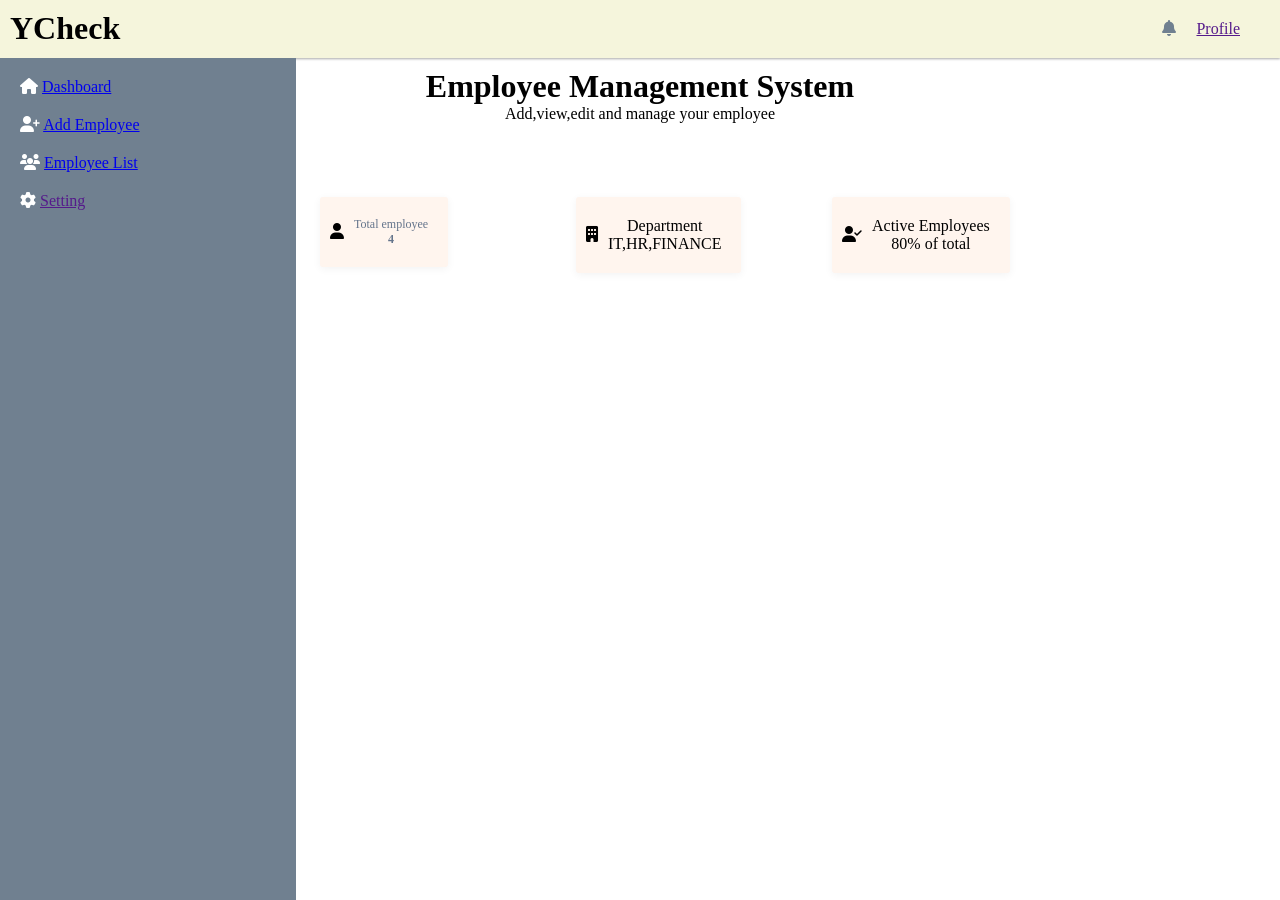
<file: index.html>
<!DOCTYPE html>
<html lang="en">
<head>
    <meta charset="UTF-8">
    <meta name="viewport" content="width=device-width, initial-scale=1.0">
    <title>Employee management System</title>
    <link rel="stylesheet" href="style.css">
    <link rel="preconnect" href="https://fonts.googleapis.com">
<link rel="preconnect" href="https://fonts.gstatic.com" crossorigin>
<link href="https://fonts.googleapis.com/css2?family=Nunito:ital@0;1&display=swap" rel="stylesheet">
<link rel="stylesheet" href="https://cdnjs.cloudflare.com/ajax/libs/font-awesome/6.5.2/css/all.min.css">
</head>
<body>
    <div class="nav">
        <h1>YCheck</h1>
        <div class="bar">
        <p class="bell">
            <i class="fa-solid fa-bell" href=""></i>
        </p>
            <a href="">Profile</a>
        </p>
       </div>
       </div>
       <div class ="side-nav">
        <p class="side-pro">
            <i class="fa-solid fa-house"></i>
            <a href="index.html">Dashboard</a>
        </p>
        <p class="side-pro">
            <i class="fa-solid fa-user-plus"></i>
            <a href="Add emp.html">Add Employee</a>
        </p>
        <p class="side-pro">
              <i class="fa-solid fa-users"></i>
            <a href="emplist.html">Employee List</a>
        </p>
        <p class="side-pro">
             <i class="fa-solid fa-gear"></i>
            <a href="">Setting</a>
        </p>
        </div>
<div class="dash">
   
        <h1> Employee Management System </h1>
        <p>Add,view,edit and manage your employee</p> </div>

    <div class="ecard"> 
       <a class="ic">  
        <i class="fa-solid fa-user"></i>  
     </a>
     
    <div class="info">
       
        <p>Total employee</p>
        <h3>   <p id="total-employee">4</p></h3>
        
    </div> </div>
    <div class="ecard2"> 
       <a class="ic">  
         <i class="fa-solid fa-building"></i>
     </a>
    
    <div class="info2">
        <p>Department</p>
        
        <span> IT,HR,FINANCE</span> 
    </div></div>
    <div class="ecard3"> 
       <a class="ic">  
         <i class="fa-solid fa-user-check"></i>
     </a>
    
     
    <div class="info3">
        <p>Active Employees</p>
        
        <span>80% of total</span>
    </div> </div>
    
     
    

       

    </div>     
    </div>

    
</body>
<script src="emp.js"></script>

<script>
    dashboard();
</script>
</html>
</file>
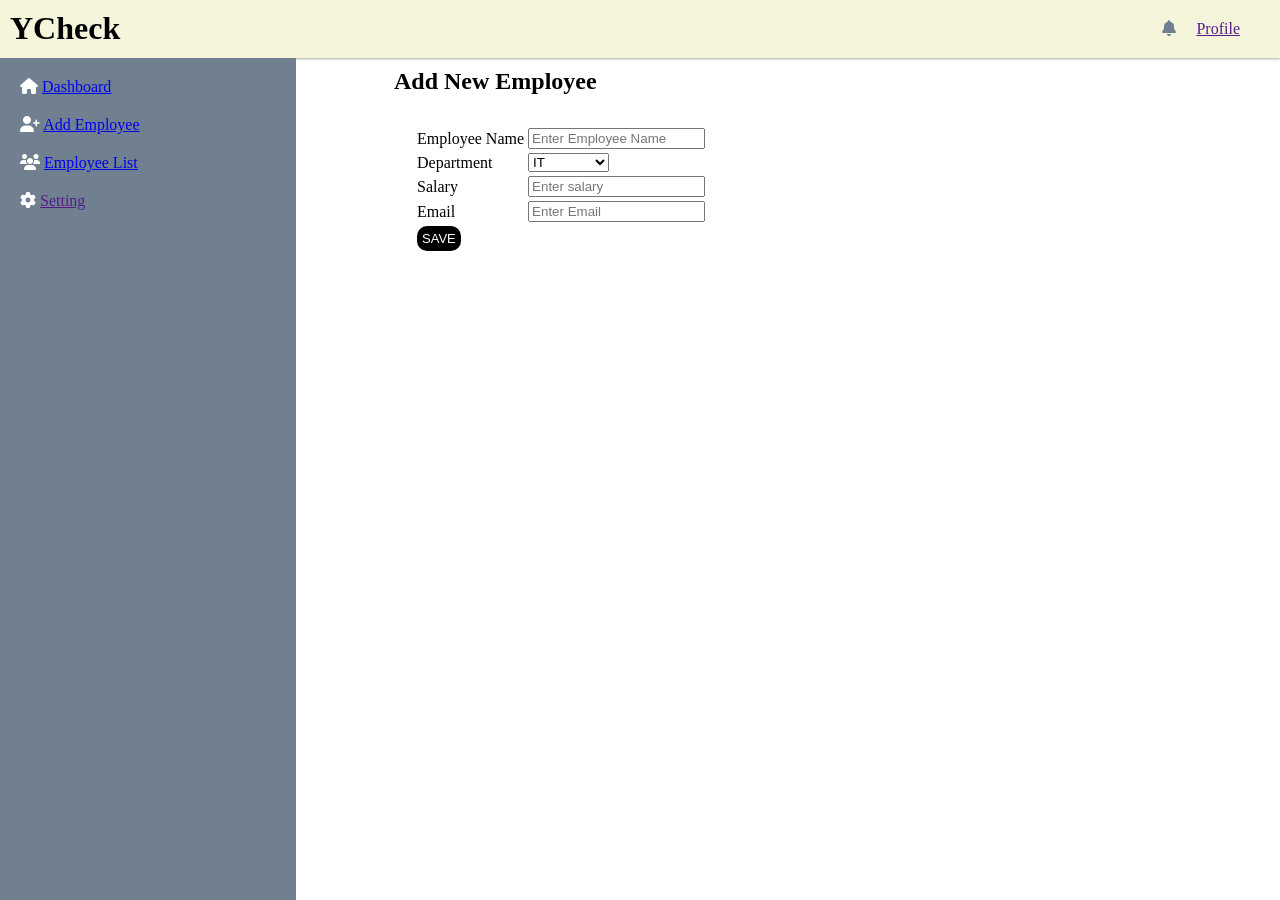
<file: Add emp.html>
<!DOCTYPE html>
<html lang="en">
<head>
    <meta charset="UTF-8">
    <meta name="viewport" content="width=device-width, initial-scale=1.0">
    <title>Employee management System</title>
    <link rel="stylesheet" href="style.css">
    <link rel="preconnect" href="https://fonts.googleapis.com">
<link rel="preconnect" href="https://fonts.gstatic.com" crossorigin>
<link href="https://fonts.googleapis.com/css2?family=Nunito:ital@0;1&display=swap" rel="stylesheet">
<link rel="stylesheet" href="https://cdnjs.cloudflare.com/ajax/libs/font-awesome/6.5.2/css/all.min.css">
</head>
<body>
    <div class="nav">
        <h1>YCheck</h1>
        <div class="bar">
        <p class="bell">
            <i class="fa-solid fa-bell" href=""></i>
        </p>
            <a href="">Profile</a>
        </p>
       </div>
       </div>
       <div class ="side-nav">
        <p class="side-pro">
            <i class="fa-solid fa-house"></i>
            <a href="index.html">Dashboard</a>
        </p>
        <p class="side-pro">
            <i class="fa-solid fa-user-plus"></i>
            <a href="Add emp.html">Add Employee</a>
        </p>
        <p class="side-pro">
              <i class="fa-solid fa-users"></i>
            <a href="emplist.html">Employee List</a>
        </p>
        <p class="side-pro">
             <i class="fa-solid fa-gear"></i>
            <a href="">Setting</a>
        </p>
        </div>

        <div class="add-em">
            <h2>Add New Employee</h2> 
            <div class="form">
            <form>
            <table class="tab">
            <tr>
                <td >Employee Name</td>
            <td> <input id="name" type ="text" placeholder="Enter Employee Name">  
            </td>
            </tr>
            <tr>   <td >Department</td><td>
                <select id="dept">
                    <option>IT</option>
                    <option>HR</option>
                    <option>FINANCE</option>
                </select> </td>  
            </tr> 
            <tr> <td >Salary</td><td>
                <input id="salary" type ="number" placeholder="Enter salary"> </td>
            </tr>
            <tr>
                <td >Email</td>
            <td> <input id="email" type ="text" placeholder="Enter Email">  
            </td>
            </tr>
             <tr>
                
            <td> <button type="button" class="but" onclick="save()">SAVE</button>  
            </td>
            </tr>
            </table>
        </div>

            </table>
             </form> 





</body>
<script src="emp.js"></script>
</html>
</file>
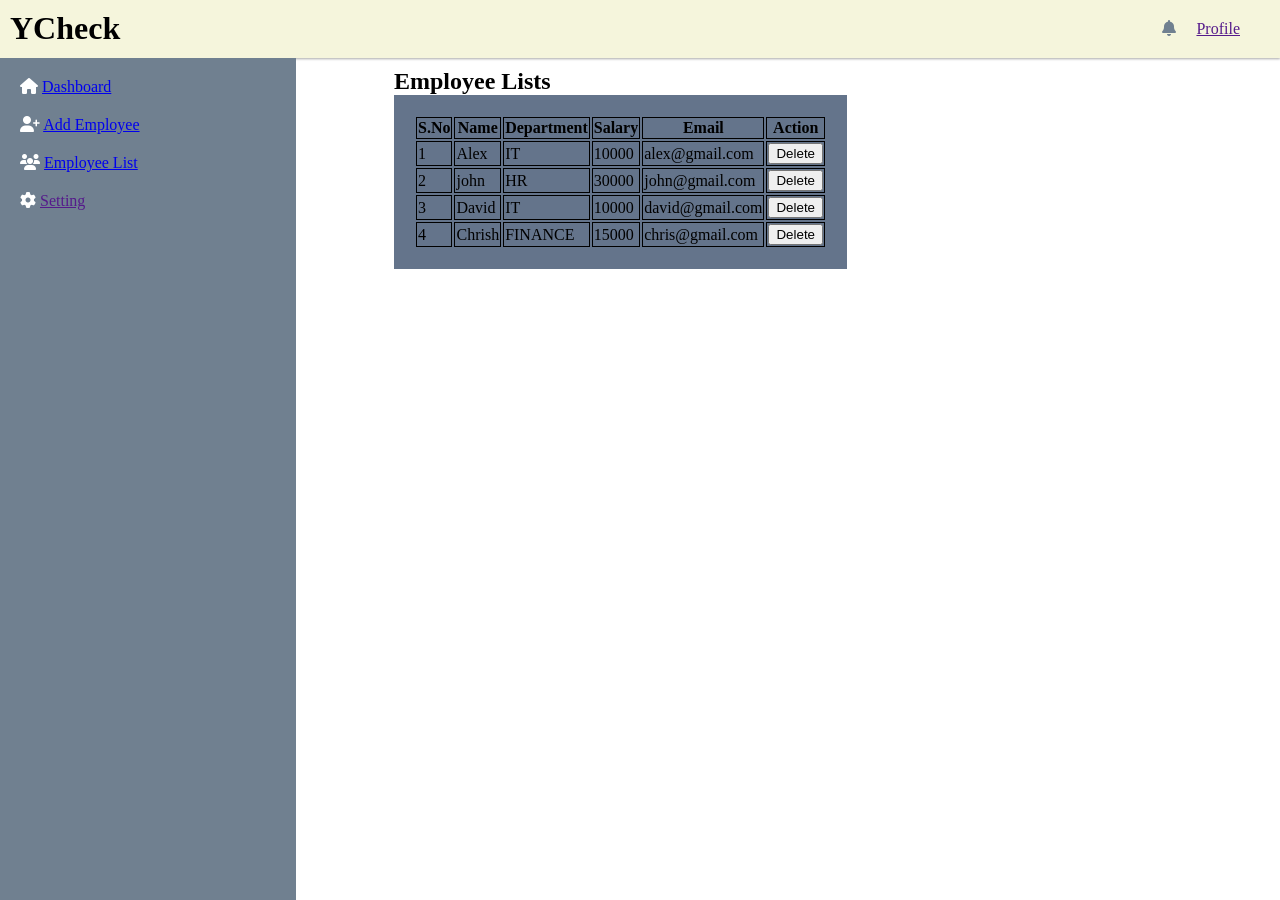
<file: emplist.html>
<!DOCTYPE html>
<html lang="en">
<head>
    <meta charset="UTF-8">
    <meta name="viewport" content="width=device-width, initial-scale=1.0">
    <title>Employee management System</title>
    <link rel="stylesheet" href="style.css">
    <link rel="preconnect" href="https://fonts.googleapis.com">
<link rel="preconnect" href="https://fonts.gstatic.com" crossorigin>
<link href="https://fonts.googleapis.com/css2?family=Nunito:ital@0;1&display=swap" rel="stylesheet">
<link rel="stylesheet" href="https://cdnjs.cloudflare.com/ajax/libs/font-awesome/6.5.2/css/all.min.css">
</head>
<body>
    <div class="nav">
        <h1>YCheck</h1>
        <div class="bar">
        <p class="bell">
            <i class="fa-solid fa-bell" href=""></i>
        </p>
            <a href="">Profile</a>
        </p>
       </div>
       </div>
       <div class ="side-nav">
        <p class="side-pro">
            <i class="fa-solid fa-house"></i>
            <a href="index.html">Dashboard</a>
        </p>
        <p class="side-pro">
            <i class="fa-solid fa-user-plus"></i>
            <a href="Add emp.html">Add Employee</a>
        </p>
        <p class="side-pro">
              <i class="fa-solid fa-users"></i>
            <a href="emplist.html">Employee List</a>
        </p>
        <p class="side-pro">
             <i class="fa-solid fa-gear"></i>
            <a href="">Setting</a>
        </p>
        </div>


        <div class="list">
            <h2>Employee Lists</h2>

        <form>
        <table id="emp-list">
            <th>S.No</th>
            <th>Name</th>
            <th>Department</th>
            <th>Salary</th>
            <th>Email</th>
            <th>Action</th>
            <tr><td>1</td>
                <td>Alex</td>
                <td>IT</td>
                <td>10000</td>
                <td>alex@gmail.com</td>
              <td>  <button onclick="deleteEmployee(this)">Delete</button> </td>
            </tr>
             <tr>
                <td>2</td>
                <td>john</td>
                <td>HR</td>
                <td>30000</td>
                <td>john@gmail.com</td>
              <td>   <button onclick="deleteEmployee(this)">Delete</button> </td>
            </tr>
             <tr>
                <td>3</td>
                <td>David</td>
                <td>IT</td>
                <td>10000</td>
                <td>david@gmail.com</td>
                <td><button onclick="deleteEmployee(this)">Delete</button></td>
            </tr>
             <tr>
                <td>4</td>
                <td>Chrish</td>
                <td>FINANCE</td>
                <td>15000</td>
                <td>chris@gmail.com</td>
                <td> <button onclick="deleteEmployee(this)">Delete</button></td>
            </tr>
              </table>
              </form>



</body>
<script src="emp.js"></script>
<script> showEmployees();</script>
</html>
</file>
<file: style.css>
*{
    margin: 0;
}

.body {
  font-family: "Nunito", sans-serif;
  font-optical-sizing: auto;
  font-weight: 400;
  font-style: normal;
 
}
.nav{
  padding: 10px;
  box-shadow: rgba(0, 0, 0, 0.12) 0px 1px 3px, rgba(0, 0, 0, 0.24) 0px 1px 2px;
  display: flex;
  justify-content: space-between;
  background-color: beige
}
.bar{
  display: flex;
  column-gap: 20px;
  padding: 10px;
}
.bell{
  color: slategrey;
  cursor: pointer;
}
.side-nav{
  background-color: slategray;
  color: white;
  padding: 20px;
  position: fixed;
  height: 100%;
  width: 20%;
}
.side-pro{
  margin-bottom: 20px;
}
.dash{
  padding: 10px;
  text-align: center;
  align-items: center;
  
}
.ecard{
  text-align: center;
  align-items: center;
  padding: 10px;
  border-radius: 3px;
  background-color: seashell;
  position: fixed;
  box-shadow: 0 2px 8px rgba(0, 0, 0, 0.05); 
  margin-top: 5%;
  margin-bottom: 20%; 
  margin-left: 25%;
  display: flex;
}
.info{
  padding: 10px;
}
.info2{
  padding: 10px;
}
.info3{
  padding: 10px;
}
.info p {
    margin: 0;
    font-size: 12px;
    color: #64748b;
}
.info h2 {
    margin: 6px 0;
    font-size: 22px;
}
.info span {
    font-size: 11px;
    color: #18a66a;
}
.ecard2{
  text-align: center;
  align-items: center;
  padding: 10px;
  border-radius: 3px;
  background-color: seashell;
  position: fixed;
  box-shadow: 0 2px 8px rgba(0, 0, 0, 0.05); 
  margin-top: 5%;
  margin-bottom: 20%; 
  margin-left: 45%;
 display: flex;
}
.ecard3{
  text-align: center;
  align-items: center;
  padding: 10px;
  border-radius: 3px;
  background-color: seashell;
  position: fixed;
  box-shadow: 0 2px 8px rgba(0, 0, 0, 0.05); 
  margin-top: 5%;
  margin-bottom: 20%; 
  margin-left: 65%;
 display: flex;
}
.ecard4{
  text-align: center;
  align-items: center;
  padding: 10px;
  border-radius: 3px;
  background-color: seashell;
  position: fixed;
  box-shadow: 0 2px 8px rgba(0, 0, 0, 0.05); 
  margin-top: 5%;
  margin-bottom: 20%; 
  margin-left: 85%;
 display: flex;
}
.form{
  border: 10px;
  display: block;
  padding: 10px;
  border-top: 10px;
  
}
.add-em{
  margin-left: 30%;
  padding: 10px;
}
.tab{
  padding: 10px;
  margin-top: 10px;
}
.tab button{
  padding: 5px;
  color: white;
  background-color: black;
  border: 0px;
  border-radius: 10px;
  font-size: small;
}

.list{
  margin-left:30%;
  padding: 10px;
  
}
#emp-list{
  padding: 20px;
 background-color: #64748b;
}
#emp-list th{
   border: 1px solid black;
}
#emp-list td{
   border: 1px solid black;
}
</file>
